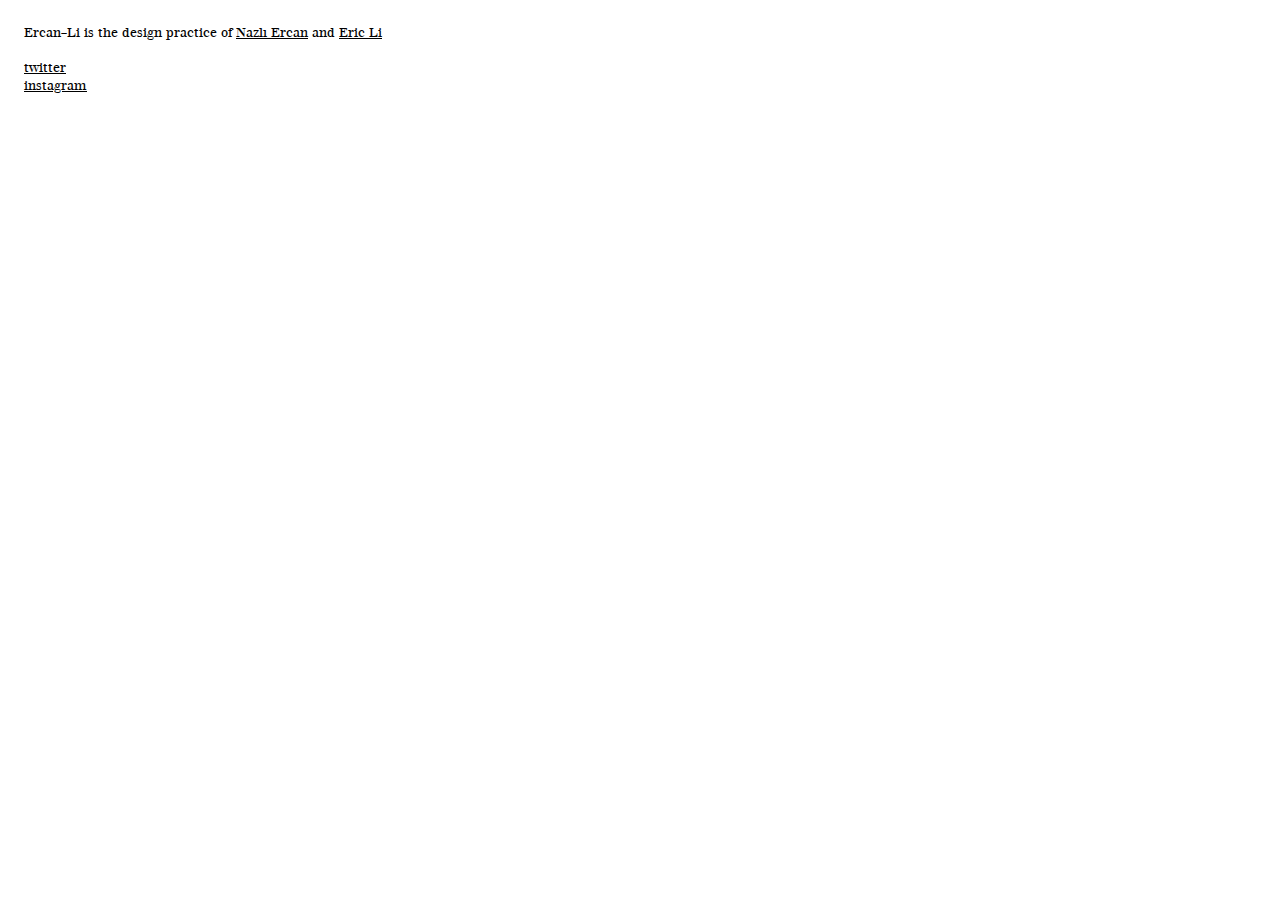
<file: index.html>
<!DOCTYPE html>
<html>
<head>
  <meta charset="utf-8">
  <title>Ercan–Li</title>
  <meta content="width=device-width, initial-scale=1.0" name="viewport">
  <meta property="og:description" content="Ercan–Li is the design practice of Nazlı Ercan and Eric Li" />
  <meta property="og:image" content="https://ercan-li.com/icons/social.jpg" />
  <link rel="icon" href="./icons/favicon.png" sizes="any">
  <link rel="icon" href="./icons/favicon.svg" type="image/svg+xml">

  <link href="./fonts/stylesheet.css" rel="stylesheet">
  <style>
    body, html {
      padding: 0;
      margin: 12px;
    }

    h1, p {
      font-weight: normal;
      font-family: Walbaum;
      font-size: .9em;
      color: black;
      margin: 0;
      line-height: 1.3em;
    }

    .social-media {
      margin-top: 1em;
    }

    a {
      color: currentColor;
    }

    ul {
      list-style-type: none;
      margin: 0;
      padding: 0;
    }

    .hero {
      position: fixed;
      top: 0;
      left: 0;
      bottom: 0;
      right: 0;
      display: flex;
      align-items: center;
      justify-content: center;
      pointer-events: none;
    }

    .hero__container {
      position: relative;
    }

    .hero__container li {
      pointer-events: all;
      display: none;
    }

    .hero__container li.active {
      display: block;
    }

    .hero__container li a {
      display: block;
    }

    img {
      display: block;
      max-height: 50vh;
      width: auto;
      max-width: 50vw;
      height: auto;
      filter: brightness(115%) grayscale(100%) contrast(5000%) ;
    }
    
    .hero__container:after {
      content: "";
      display: block;
      position: absolute;
      top: 0;
      bottom: 0;
      left: 0;
      right: 0;
      mix-blend-mode: lighten;
      background-color: var(--background, #dd6203);
      transition: background 4s linear;
    }

  </style>
  <!-- Global site tag (gtag.js) - Google Analytics -->
  <script async src="https://www.googletagmanager.com/gtag/js?id=G-FG3C1S1880"></script>
  <script>
    window.dataLayer = window.dataLayer || [];
    function gtag(){dataLayer.push(arguments);}
    gtag('js', new Date());

    gtag('config', 'G-FG3C1S1880');
  </script>
</head>
<body>
  <h1>Ercan–Li is the design practice of <a href="http://nazli-ercan.com/"><nobr>Nazlı Ercan</nobr></a> and <a href="https://eric.young.li/"><nobr>Eric Li</nobr></a>
<!--     <br><a href="mailto:studioercanli@gmail.com">studioercanli@gmail.com</a> -->
  </h1>
  
  <div class="social-media">
    <p><a href="https://twitter.com/ercan__li" target="_blank">twitter</a></p>
    <p><a href="https://www.instagram.com/ercan__li/?hl=en" target="_blank">instagram</a></p>
  </div>

  <div class="hero">
    <ul class="hero__container" data-active-idx="0" data-active-color-idx="0"></ul>
  </div>

  <template id="image-block">
    <li>
      <a href="/">
        <img src="" alt="" />
      </a>
    </li>
  </template>
  
  <script>
    const colors = ['#dd6203', '#6aab00', '#224fc7'];
    window.addEventListener('DOMContentLoaded', () => {
      const channel = 'image-sequence';

      fetch(`https://api.are.na/v2/channels/${channel}?per=100`, {cache: 'no-store'})
        .then(response => response.json())
        .then(data => {
          renderBlocks(data.contents);
          runImages();
          runColors();
        });
      
      const renderBlocks = (blocks) => {
        blocks.forEach((block, index) => {
          if (block.image && block.image.large.url) {
            let tmpl = document.getElementById('image-block');
            let clone = tmpl.content.cloneNode(true);
            if (index == 0) {
              clone.querySelector('li').classList.add('active');
            }
            clone.querySelector('img').src = block.image.large.url;
            clone.querySelector('img').alt = block['generated_title'];

            document.querySelector('ul').appendChild(clone);
          }
        });
      };

      const runImages = () => {
        const heroImgContainer = document.querySelector('ul');
        return setInterval(() => {
          let heroImgs = heroImgContainer.querySelectorAll('li');
          let activeIdx = parseInt(heroImgContainer.dataset.activeIdx);
          heroImgs[activeIdx].classList.remove('active');
          activeIdx = (activeIdx + 1) % heroImgs.length;
          heroImgs[activeIdx].classList.add('active');
          heroImgContainer.dataset.activeIdx = activeIdx;
        }, 175);
      };

      const runColors = () => {
        runColor();
        return setInterval(runColor, 1000 * 7);
      }

      const runColor = () => {
        const heroImgContainer = document.querySelector('ul');
        let activeColorIdx = parseInt(heroImgContainer.dataset.activeColorIdx);
        heroImgContainer.style.setProperty('--background', colors[activeColorIdx]);
        activeColorIdx = (activeColorIdx + 1) % colors.length;
        heroImgContainer.dataset.activeColorIdx = activeColorIdx;
      };
    });
  </script>
</body>
<html>
</file>
<file: fonts/stylesheet.css>
@font-face {
    font-family: 'Walbaum';
    src: url('Walbaum-Bold-Italic.woff2') format('woff2'),
        url('Walbaum-Bold-Italic.woff') format('woff');
    font-weight: bold;
    font-style: italic;
    font-display: swap;
}

@font-face {
    font-family: 'Walbaum';
    src: url('Walbaum-Bold.woff2') format('woff2'),
        url('Walbaum-Bold.woff') format('woff');
    font-weight: bold;
    font-style: normal;
    font-display: swap;
}

@font-face {
    font-family: 'Walbaum';
    src: url('Walbaum-Italic.woff2') format('woff2'),
        url('Walbaum-Italic.woff') format('woff');
    font-weight: normal;
    font-style: italic;
    font-display: swap;
}

@font-face {
    font-family: 'Walbaum';
    src: url('Walbaum-Regular.woff2') format('woff2'),
        url('Walbaum-Regular.woff') format('woff');
    font-weight: normal;
    font-style: normal;
    font-display: swap;
}
</file>
